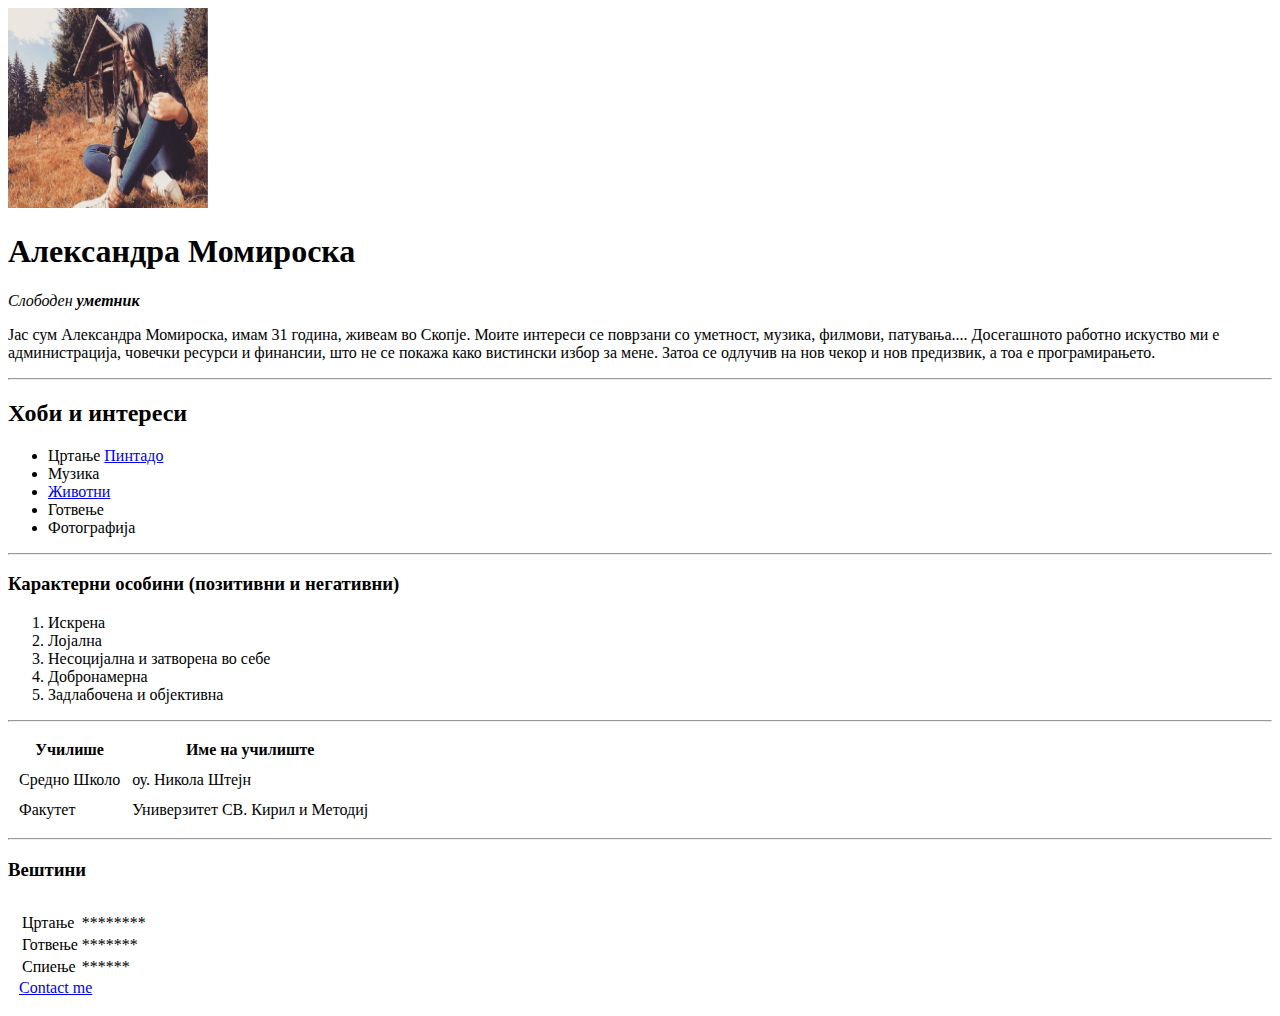
<file: index.html>
<!DOCTYPE html>
<html lang="en">
<head>
    <meta charset="UTF-8">
    <meta http-equiv="X-UA-Compatible" content="IE=edge">
    <meta name="viewport" content="width=device-width, initial-scale=1.0">
    <title>♪Cane First Web </title>
    <link rel="stylesheet" href="style.css">
</head>
<body>

    <img src="cane.png.jpg" width="200" height="200">
<br> 
   <h1>Александра Момироска</h1> 
   <p><em>Слободен <strong> уметник</strong></em></p>
   <p>Јас сум Александра Момироска, имам 31 година, живеам во Скопје. 
       Моите интереси се поврзани со уметност, музика, филмови, патувања.... 
       Досегашното работно искуство ми е администрација, човечки ресурси и финансии,
       што не се покажа како вистински избор за мене. 
       Затоа се одлучив на нов чекор и нов предизвик, а тоа е програмирањето. 
       <hr>
<h2>Хоби и интереси</h2>
<ul>
    <li>Цртање <a href="https://www.facebook.com/PINTAD0/"> Пинтадо </a></il>
    <li>Музика</li>
    <li> <a href="https://zooskopje.com.mk/"> Животни</a>
    <li>Готвење</li>
    <li>Фотографија</li>
</ul>
<hr>
<h3>Карактерни особини (позитивни и негативни)</h3>
<ol>
    <li>Искрена</li>
    <li>Лојална</li>
    <li>Несоцијална и затворена во себе</li>
    <li>Добронамерна</li>
    <li>Задлабочена и објективна</li>
</ol>
   <hr>
<table cellspacing="10">
    <thead>
    <th>Училише</th>
    <th>Име на училиште</th>
</thead>
<tbody>

</tbody>
<tr>
    <td>Средно Школо</td>
    <td>оу. Никола Штејн</td>
 </tr>
 <td>Факутет</td>
 <td>Универзитет СВ. Кирил и Методиј</td>
 </tr>
</table>
<hr>
<h3>Вештини</h3>

<table cellspacing="10">
    <tr>
        <td>
            <table>
                <tr> 
                    <td>Цртање</td>
                    <td>********</td>
                    
                </tr>
                <tr>
                    <td>Готвење</td>
                    <td>*******</td>
                </tr>
                <tr>
                    <td>Спиење</td>
                    <td>******</td></td>
                    
            </table>
   
          
<a href="file:///C:/Users/TIA/Desktop/vsd/Cane%20HTML/contact-me.html"> Contact me </a> 


  

</body>
</html>
</file>
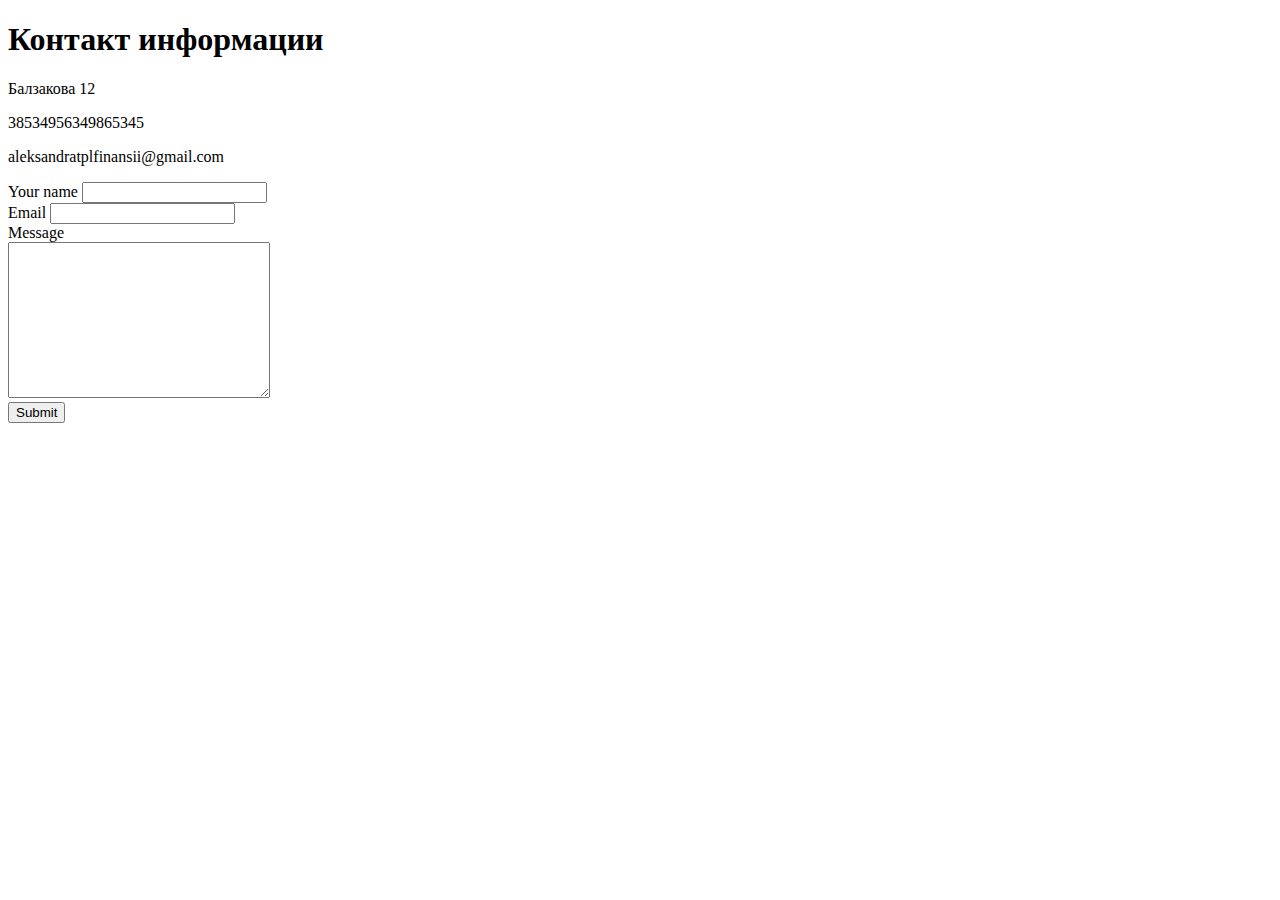
<file: contact-me.html>
<!DOCTYPE html>
<html lang="en">
<head>
    <meta charset="UTF-8">
    <title> Contact Me </title>
</head>
<body>
    <h1>Контакт информации</h1>
    <p>Балзакова 12</p>
    <p>38534956349865345</p>
    <p>aleksandratplfinansii@gmail.com</p>

    <form action="mailto:aleksandratplfinansii@gmail.com" method="post" enctype="text/plain">
        <label> Your name </label>
        <input type="text" name="yourName"> <br>
        <label> Email </label>
        <input type="email" name="yourEmail"> <br>
        <label>Message </label>
        <br>
        <textarea name="yourMessage" rows="10" cols="30"></textarea> <br>
        <input type="submit">
        

    
    </form>

</body>

</html>
</file>
<file: style.css>
.table-baba {
    border:1px solid black;
    background-color: yellow;
    border:3px solid red;
}

.table-baba th {
    background-color: red;
}

.patla {
    background-color: violet;
}
</file>
